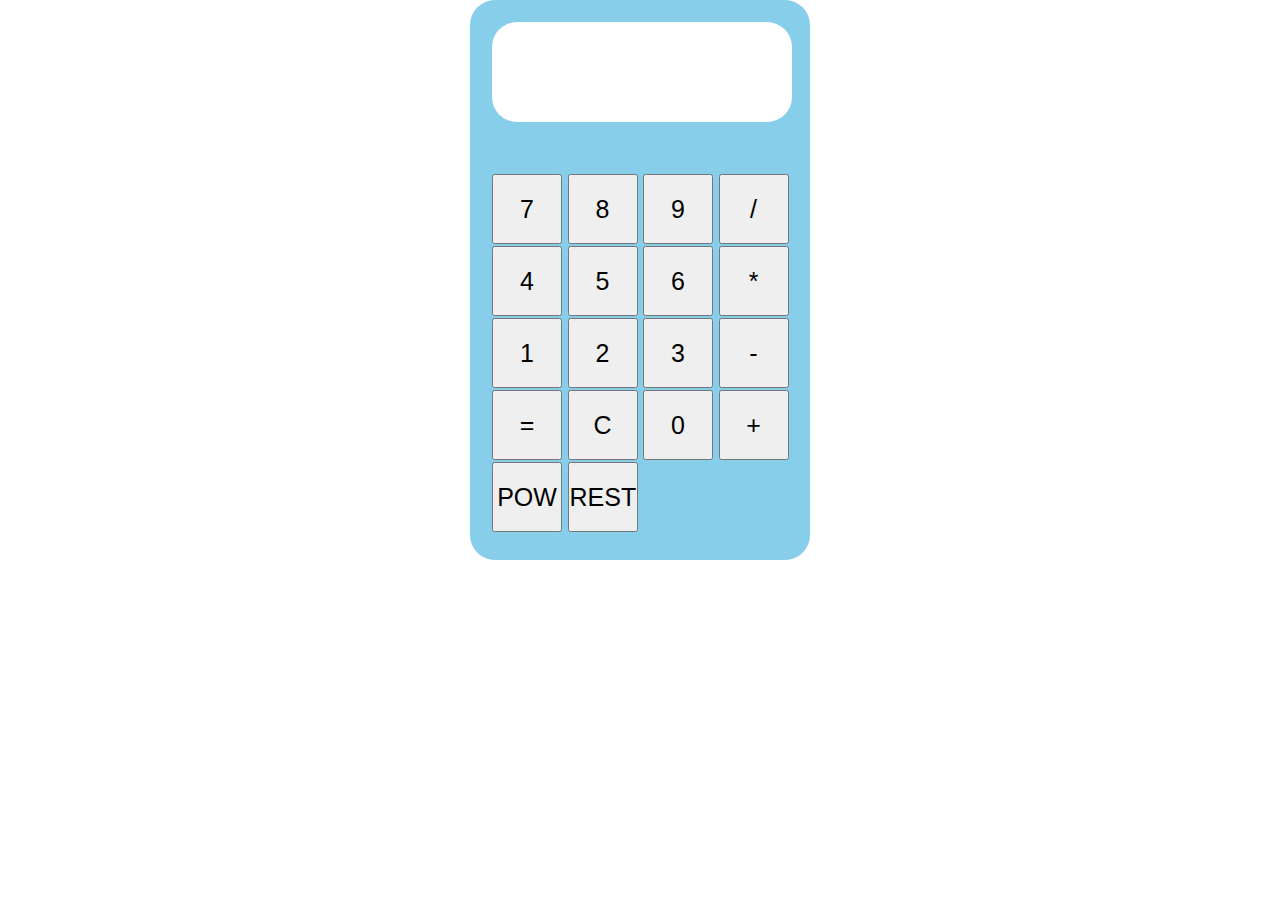
<file: calculadora.html>
<!DOCTYPE html>
<html lang="en">
<head>
    <meta charset="UTF-8">
    <meta http-equiv="X-UA-Compatible" content="IE=edge">
    <meta name="viewport" content="width=device-width, initial-scale=1.0">
    <title>Document</title>
    <link rel="stylesheet" href="./css/style.css">
</head>
<body>
    <table class="calculadora">
        <tr>
          <td colspan="4"><span id="resultado"></span></td>
        </tr>
        <tr>
          <td><button id="siete">7</button></td><td><button id="ocho">8</button></td><td><button id="nueve">9</button></td><td><button id="division">/</button></td>
        </tr>
        <tr>
          <td><button id="cuatro">4</button></td><td><button id="cinco">5</button></td><td><button id="seis">6</button></td><td><button id="multiplicacion">*</button></td>
        </tr>
        <tr>
          <td><button id="uno">1</button></td><td><button id="dos">2</button></td><td><button id="tres">3</button></td><td><button id="resta">-</button></td>
        </tr>
        <tr>
          <td><button id="igual">=</button></td><td><button id="reset">C</button></td><td><button id="cero">0</button></td><td><button id="suma">+</button></td>
        </tr>
        <tr>
            <td><button  id="potencia">POW</button></td><td><button id="resto">REST</button></td>
          </tr>
        
        </table>
        
        <script src="./js/app.js"></script>



<script src="./js/app.js"></script>
</body>
</html>
</file>
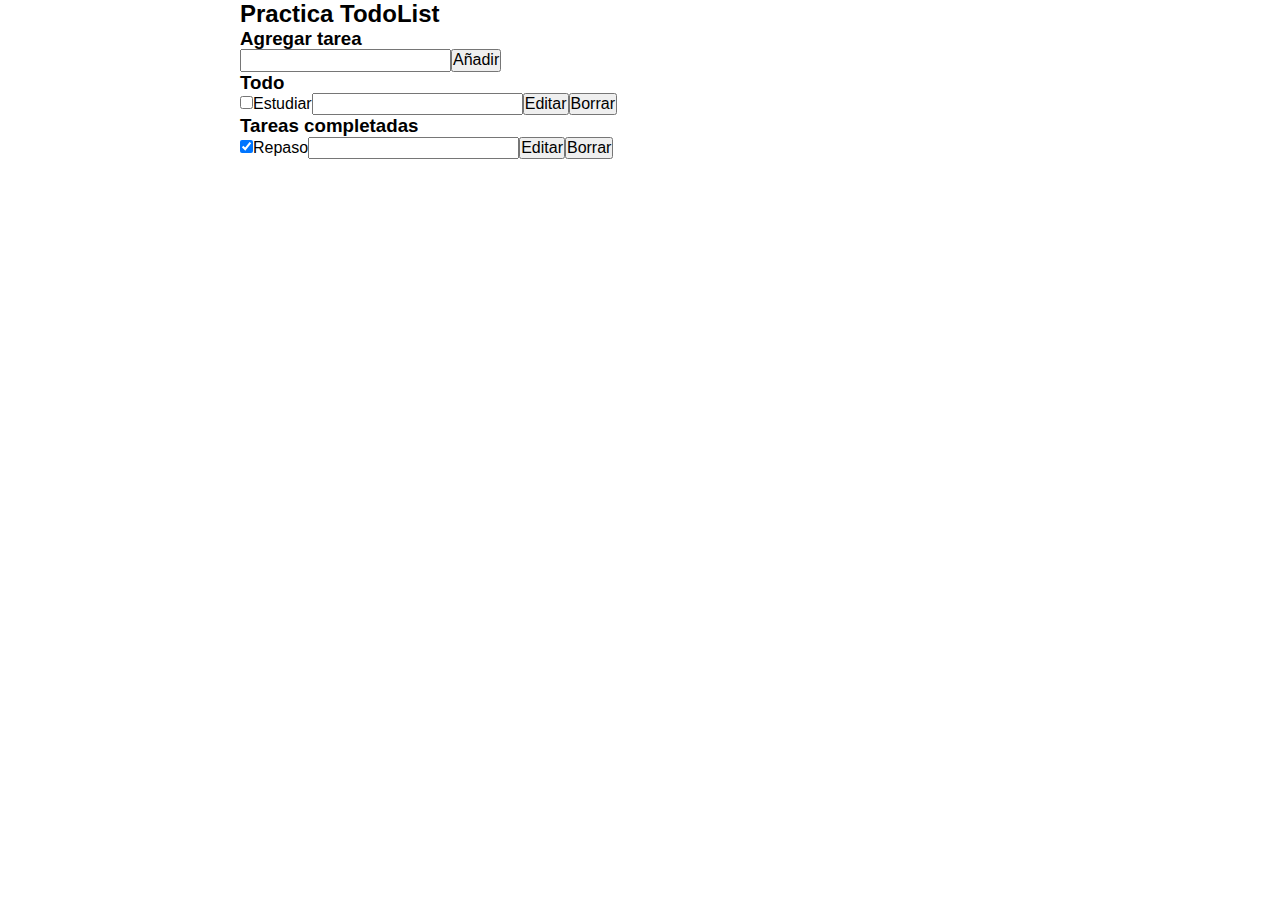
<file: todoList.html>
<!DOCTYPE html>
<html lang="en">

<head>
    <meta charset="UTF-8">
    <meta http-equiv="X-UA-Compatible" content="IE=edge">
    <meta name="viewport" content="width=device-width, initial-scale=1.0">
    <title>Document</title>
    <link rel="stylesheet" href="./css/style.css">
</head>

<body>
    <div class="container">
        <h2>Practica TodoList</h2>
        <h3>Agregar tarea</h3>
        <p>
            <input id="new-task" type="text"><button>Añadir</button>
        </p>

        <h3>Todo</h3>
        <ul id="incomplete-tasks">
            <li><input type="checkbox"><label>Estudiar</label><input type="text"><button
                    class="edit">Editar</button><button class="delete">Borrar</button></li>
        </ul>

        <h3>Tareas completadas</h3>
        <ul id="completed-tasks">
            <li><input type="checkbox" checked><label>Repaso</label><input type="text"><button
                    class="edit">Editar</button><button class="delete">Borrar</button></li>
        </ul>
    </div>


    <script src="./js/app.js"></script>
</body>

</html>
</file>
<file: css/style.css>
/*! normalize.css v8.0.1 | MIT License | github.com/necolas/normalize.css */
/* Document
   ========================================================================== */
/**
 * 1. Correct the line height in all browsers.
 * 2. Prevent adjustments of font size after orientation changes in iOS.
 */
 html {
    line-height: 1.15;
    /* 1 */
    -webkit-text-size-adjust: 100%;
    /* 2 */
  }
  
  /* Sections
       ========================================================================== */
  /**
     * Remove the margin in all browsers.
     */
  body {
    margin: 0;
  }
  
  /**
     * Render the `main` element consistently in IE.
     */
  main {
    display: block;
  }
  
  /**
     * Correct the font size and margin on `h1` elements within `section` and
     * `article` contexts in Chrome, Firefox, and Safari.
     */
  h1 {
    font-size: 2em;
    margin: 0.67em 0;
  }
  
  /* Grouping content
       ========================================================================== */
  /**
     * 1. Add the correct box sizing in Firefox.
     * 2. Show the overflow in Edge and IE.
     */
  hr {
    -webkit-box-sizing: content-box;
            box-sizing: content-box;
    /* 1 */
    height: 0;
    /* 1 */
    overflow: visible;
    /* 2 */
  }
  
  /**
     * 1. Correct the inheritance and scaling of font size in all browsers.
     * 2. Correct the odd `em` font sizing in all browsers.
     */
  pre {
    font-family: monospace, monospace;
    /* 1 */
    font-size: 1em;
    /* 2 */
  }
  
  /* Text-level semantics
       ========================================================================== */
  /**
     * Remove the gray background on active links in IE 10.
     */
  a {
    background-color: transparent;
  }
  
  /**
     * 1. Remove the bottom border in Chrome 57-
     * 2. Add the correct text decoration in Chrome, Edge, IE, Opera, and Safari.
     */
  abbr[title] {
    border-bottom: none;
    /* 1 */
    text-decoration: underline;
    /* 2 */
    -webkit-text-decoration: underline dotted;
            text-decoration: underline dotted;
    /* 2 */
  }
  
  /**
     * Add the correct font weight in Chrome, Edge, and Safari.
     */
  b,
  strong {
    font-weight: bolder;
  }
  
  /**
     * 1. Correct the inheritance and scaling of font size in all browsers.
     * 2. Correct the odd `em` font sizing in all browsers.
     */
  code,
  kbd,
  samp {
    font-family: monospace, monospace;
    /* 1 */
    font-size: 1em;
    /* 2 */
  }
  
  /**
     * Add the correct font size in all browsers.
     */
  small {
    font-size: 80%;
  }
  
  /**
     * Prevent `sub` and `sup` elements from affecting the line height in
     * all browsers.
     */
  sub,
  sup {
    font-size: 75%;
    line-height: 0;
    position: relative;
    vertical-align: baseline;
  }
  
  sub {
    bottom: -0.25em;
  }
  
  sup {
    top: -0.5em;
  }
  
  /* Embedded content
       ========================================================================== */
  /**
     * Remove the border on images inside links in IE 10.
     */
  img {
    border-style: none;
  }
  
  /* Forms
       ========================================================================== */
  /**
     * 1. Change the font styles in all browsers.
     * 2. Remove the margin in Firefox and Safari.
     */
  button,
  input,
  optgroup,
  select,
  textarea {
    font-family: inherit;
    /* 1 */
    font-size: 100%;
    /* 1 */
    line-height: 1.15;
    /* 1 */
    margin: 0;
    /* 2 */
  }
  
  /**
     * Show the overflow in IE.
     * 1. Show the overflow in Edge.
     */
  button,
  input {
    /* 1 */
    overflow: visible;
  }
  
  /**
     * Remove the inheritance of text transform in Edge, Firefox, and IE.
     * 1. Remove the inheritance of text transform in Firefox.
     */
  button,
  select {
    /* 1 */
    text-transform: none;
  }
  
  /**
     * Correct the inability to style clickable types in iOS and Safari.
     */
  button,
  [type="button"],
  [type="reset"],
  [type="submit"] {
    -webkit-appearance: button;
  }
  
  /**
     * Remove the inner border and padding in Firefox.
     */
  button::-moz-focus-inner,
  [type="button"]::-moz-focus-inner,
  [type="reset"]::-moz-focus-inner,
  [type="submit"]::-moz-focus-inner {
    border-style: none;
    padding: 0;
  }
  
  /**
     * Restore the focus styles unset by the previous rule.
     */
  button:-moz-focusring,
  [type="button"]:-moz-focusring,
  [type="reset"]:-moz-focusring,
  [type="submit"]:-moz-focusring {
    outline: 1px dotted ButtonText;
  }
  
  /**
     * Correct the padding in Firefox.
     */
  fieldset {
    padding: 0.35em 0.75em 0.625em;
  }
  
  /**
     * 1. Correct the text wrapping in Edge and IE.
     * 2. Correct the color inheritance from `fieldset` elements in IE.
     * 3. Remove the padding so developers are not caught out when they zero out
     *    `fieldset` elements in all browsers.
     */
  legend {
    -webkit-box-sizing: border-box;
            box-sizing: border-box;
    /* 1 */
    color: inherit;
    /* 2 */
    display: table;
    /* 1 */
    max-width: 100%;
    /* 1 */
    padding: 0;
    /* 3 */
    white-space: normal;
    /* 1 */
  }
  
  /**
     * Add the correct vertical alignment in Chrome, Firefox, and Opera.
     */
  progress {
    vertical-align: baseline;
  }
  
  /**
     * Remove the default vertical scrollbar in IE 10+.
     */
  textarea {
    overflow: auto;
  }
  
  /**
     * 1. Add the correct box sizing in IE 10.
     * 2. Remove the padding in IE 10.
     */
  [type="checkbox"],
  [type="radio"] {
    -webkit-box-sizing: border-box;
            box-sizing: border-box;
    /* 1 */
    padding: 0;
    /* 2 */
  }
  
  /**
     * Correct the cursor style of increment and decrement buttons in Chrome.
     */
  [type="number"]::-webkit-inner-spin-button,
  [type="number"]::-webkit-outer-spin-button {
    height: auto;
  }
  
  /**
     * 1. Correct the odd appearance in Chrome and Safari.
     * 2. Correct the outline style in Safari.
     */
  [type="search"] {
    -webkit-appearance: textfield;
    /* 1 */
    outline-offset: -2px;
    /* 2 */
  }
  
  /**
     * Remove the inner padding in Chrome and Safari on macOS.
     */
  [type="search"]::-webkit-search-decoration {
    -webkit-appearance: none;
  }
  
  /**
     * 1. Correct the inability to style clickable types in iOS and Safari.
     * 2. Change font properties to `inherit` in Safari.
     */
  ::-webkit-file-upload-button {
    -webkit-appearance: button;
    /* 1 */
    font: inherit;
    /* 2 */
  }
  
  /* Interactive
       ========================================================================== */
  /*
     * Add the correct display in Edge, IE 10+, and Firefox.
     */
  details {
    display: block;
  }
  
  /*
     * Add the correct display in all browsers.
     */
  summary {
    display: list-item;
  }
  
  /* Misc
       ========================================================================== */
  /**
     * Add the correct display in IE 10+.
     */
  template {
    display: none;
  }
  
  /**
     * Add the correct display in IE 10.
     */
  [hidden] {
    display: none;
  }
  
  .container {
    margin: 0 auto;
    max-width: 1080px;
  }
  
  .font-bold {
    font-weight: bold;
  }
  
  .font-light {
    font-weight: lighter;
  }
  
  .header {
    display: -webkit-box;
    display: -ms-flexbox;
    display: flex;
    -webkit-box-pack: justify;
        -ms-flex-pack: justify;
            justify-content: space-between;
  }
  
  .header__menu {
    width: 30%;
  }
  
  .header__containerItems {
    display: -webkit-box;
    display: -ms-flexbox;
    display: flex;
    -webkit-box-pack: justify;
        -ms-flex-pack: justify;
            justify-content: space-between;
  }
  
  .header__item {
    list-style: none;
  }
  
  .header__link {
    text-decoration: none;
    color: #606060;
  }
  
  .header--active {
    font-weight: bold;
  }

  
  
  .main, .searching, .head-Content {
    display: -webkit-box;
    display: -ms-flexbox;
    display: flex;
    -webkit-box-pack: center;
        -ms-flex-pack: center;
            justify-content: center;
    background: skyblue;
  }

  .head-Content {
    background: white;
  }
  
  .main__portada, .searching__portada {
    width: 60%;
  }
  
  .main__content {
    display: -webkit-box;
    display: -ms-flexbox;
    display: flex;
    -webkit-box-pack: center;
        -ms-flex-pack: center;
            justify-content: center;
    color: #F4F4F4;
  }
  
    .header__logo  {
      height: 5%;
      width: 5%;
  }

  .header--carrito {
      height: 50%;
      width: 40%;
  }

  

  .section__item {
      background-color: #B2E3E5;
  }


  * {
    margin: 0;
    padding: 0;
    box-sizing: border-box;
}
body {
    width: 800px;
    margin: 0 auto;
    font-family: Arial, Helvetica, sans-serif;
}
a {
    text-decoration: none;
}
ul {
    list-style: none;
}
img {
    
    width: 200px;
    height: 200px;
}
.active {
    background-color: aqua;
}

.gallery-cards {
    display: flex;
    flex-wrap: wrap;
    justify-content: space-around;
}

.card {
    border-radius: 4px;
    overflow: hidden;
    width: 30%;
    margin-bottom: 1em;
    box-shadow: 1px 1px 4px rgba(71, 71, 71, 0.5);
}

.card-caption {
    padding: 1em;
}
.card-btn, .btn-danger {
    display: block;
    background-color: #C5E3E8;
    color: #fff;
    text-align: center;
    cursor: pointer;
    padding: 0.5em;
    border-radius: 4px;
    transition: all 0.7s;
}

.btn-danger {
    background-color: skyblue;
}
.card-btn:hover, .btn-danger:hover {
    background-color: aqua;
}
.canasta {
    border-radius: 4px;
    padding: 1em;
    box-shadow: 1px 1px 4px rgba(71, 71, 71, 0.5);
}


.calculadora{
    display:block;
    margin:0 auto;
    padding:20px;
    background-color:skyblue;
    width:340px;
    height:560px;
    border-radius: 25px;
  }
  .calculadora td button{
    display:block;
    width:70px;
    height: 70px;
    font-size: 25px;
  }

  .cal__Ope {
    display:block;
    width:70px;
    height: 70px;
    font-size: 25px;
  }
  
  #resultado{
    display:block;
    text-align: center;
    font-size: 40px;
    margin-bottom: 50px;
    width:300px;
    height: 100px;
    line-height: 100px;
    background-color:#fff;
    border-radius: 25px;
    overflow-y: scroll;
  }
</file>
